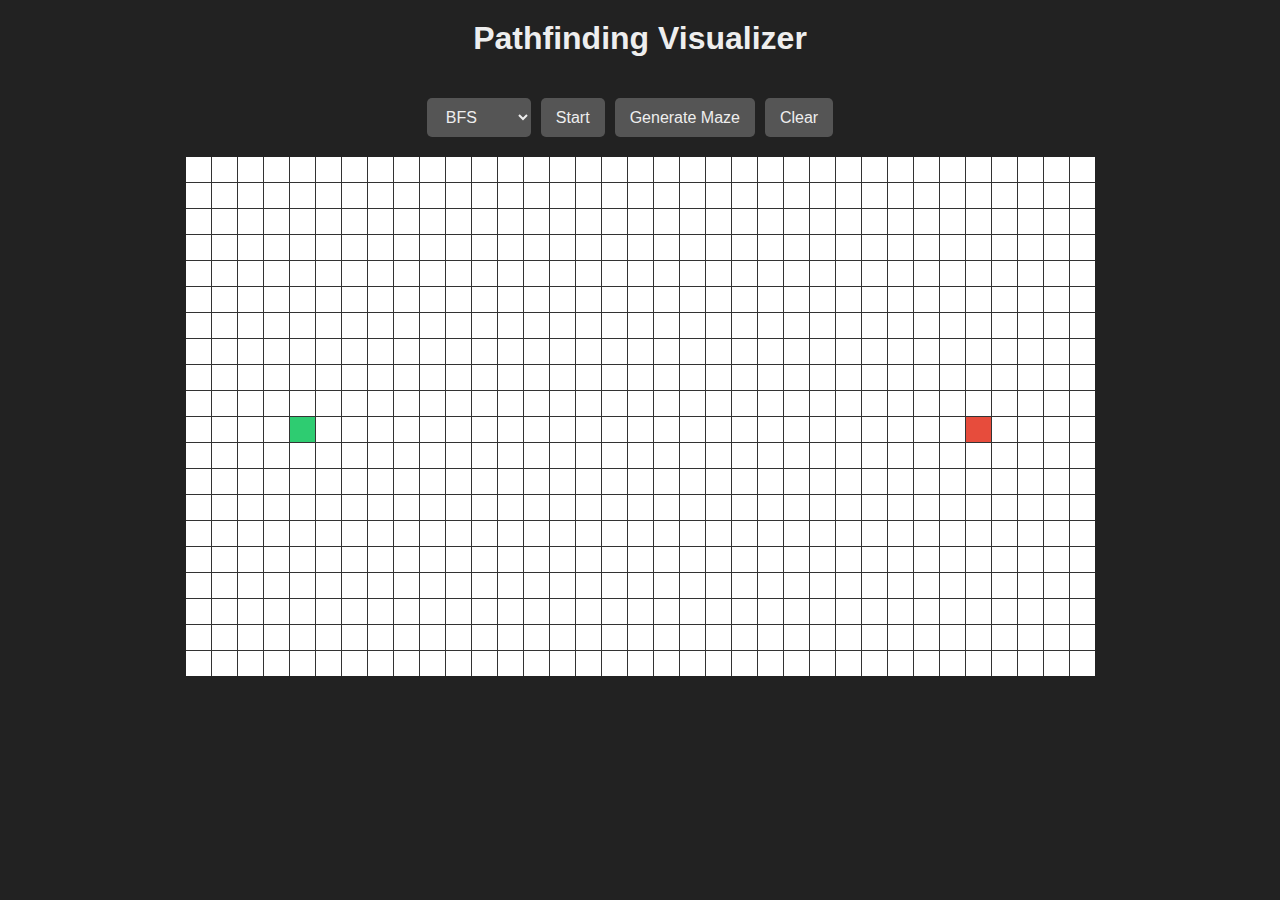
<file: pathvisualiser.html>
<!DOCTYPE html>
<html lang="en">
<head>
  <meta charset="UTF-8" />
  <title>Pathfinding Visualizer</title>
  <style>
    body {
      margin: 0;
      font-family: sans-serif;
      background: #222;
      color: #eee;
      display: flex;
      flex-direction: column;
      align-items: center;
    }
    h1 {
      margin-top: 20px;
    }
    #controls {
      margin: 20px;
      display: flex;
      gap: 10px;
      flex-wrap: wrap;
      justify-content: center;
    }
    button, select {
      padding: 10px 15px;
      font-size: 1rem;
      border: none;
      border-radius: 5px;
      cursor: pointer;
      background: #555;
      color: #eee;
      transition: background 0.3s;
    }
    button:hover, select:hover {
      background: #777;
    }
    #timeDisplay {
      margin-left: 10px;
      font-size: 1rem;
      align-self: center;
    }
    /* Grid styling */
    #grid {
      display: grid;
      /* adjust these values to change grid size */
      grid-template-columns: repeat(35, 25px);
      grid-template-rows: repeat(20, 25px);
      gap: 1px;
      background: #333;
    }
    .node {
      width: 25px;
      height: 25px;
      background: #fff;
      transition: background 0.2s;
      cursor: pointer;
    }
    .node-wall {
      background: #444;
    }
    .node-start {
      background: #2ecc71 !important;
    }
    .node-end {
      background: #e74c3c !important;
    }
    .node-visited {
      background: #3498db;
    }
    .node-shortest {
      background: #f1c40f;
    }
  </style>
</head>
<body>
  <h1>Pathfinding Visualizer</h1>
  <div id="controls">
    <select id="algorithm">
      <option value="bfs">BFS</option>
      <option value="dfs">DFS</option>
      <option value="dijkstra">Dijkstra</option>
      <option value="astar">A*</option>
    </select>
    <button id="startBtn">Start</button>
    <button id="mazeBtn">Generate Maze</button>
    <button id="clearBtn">Clear</button>
    <span id="timeDisplay"></span>
  </div>
  <div id="grid"></div>

  <script>
    // ====== Global Variables & Settings ======
    const ROWS = 20;
    const COLS = 35;
    const gridElement = document.getElementById("grid");
    const algorithmSelect = document.getElementById("algorithm");
    const startBtn = document.getElementById("startBtn");
    const mazeBtn = document.getElementById("mazeBtn");
    const clearBtn = document.getElementById("clearBtn");
    const timeDisplay = document.getElementById("timeDisplay");

    let grid = [];
    let isMouseDown = false;
    let isAnimating = false;

    // Define start and end positions
    const START_ROW = Math.floor(ROWS / 2);
    const START_COL = Math.floor(COLS / 8);
    const END_ROW = Math.floor(ROWS / 2);
    const END_COL = Math.floor((COLS * 7) / 8);

    // ====== Node Factory ======
    function createNode(row, col) {
      return {
        row,
        col,
        isStart: row === START_ROW && col === START_COL,
        isEnd: row === END_ROW && col === END_COL,
        isWall: false,
        isVisited: false,
        distance: Infinity,
        previousNode: null,
        // For A*
        f: Infinity,
        g: Infinity,
      };
    }

    // ====== Create Grid ======
    function createGrid() {
      grid = [];
      gridElement.innerHTML = "";
      for (let row = 0; row < ROWS; row++) {
        const currentRow = [];
        for (let col = 0; col < COLS; col++) {
          const node = createNode(row, col);
          currentRow.push(node);

          // Create the div element for each node
          const nodeDiv = document.createElement("div");
          nodeDiv.id = `node-${row}-${col}`;
          nodeDiv.classList.add("node");
          if (node.isStart) nodeDiv.classList.add("node-start");
          else if (node.isEnd) nodeDiv.classList.add("node-end");

          // Allow user to click (or drag) to add/remove walls
          nodeDiv.addEventListener("mousedown", () => {
            if (node.isStart || node.isEnd || isAnimating) return;
            node.isWall = !node.isWall;
            nodeDiv.classList.toggle("node-wall", node.isWall);
          });
          nodeDiv.addEventListener("mouseenter", (e) => {
            if (!isMouseDown || isAnimating) return;
            if (node.isStart || node.isEnd) return;
            node.isWall = true;
            nodeDiv.classList.add("node-wall");
          });
          gridElement.appendChild(nodeDiv);
        }
        grid.push(currentRow);
      }
    }

    // ====== Utility Functions ======
    function getNodeElement(node) {
      return document.getElementById(`node-${node.row}-${node.col}`);
    }

    function resetGridStates() {
      for (let row of grid) {
        for (let node of row) {
          node.isVisited = false;
          node.distance = Infinity;
          node.previousNode = null;
          node.f = Infinity;
          node.g = Infinity;
          // Remove visited & path classes
          const nodeEl = getNodeElement(node);
          nodeEl.classList.remove("node-visited", "node-shortest");
        }
      }
    }

    function getNeighbors(node) {
      const neighbors = [];
      const { row, col } = node;
      if (row > 0) neighbors.push(grid[row - 1][col]);
      if (row < ROWS - 1) neighbors.push(grid[row + 1][col]);
      if (col > 0) neighbors.push(grid[row][col - 1]);
      if (col < COLS - 1) neighbors.push(grid[row][col + 1]);
      return neighbors;
    }

    function getAllNodes() {
      const nodes = [];
      for (let row of grid) {
        for (let node of row) {
          nodes.push(node);
        }
      }
      return nodes;
    }

    function heuristic(a, b) {
      // Manhattan distance
      return Math.abs(a.row - b.row) + Math.abs(a.col - b.col);
    }

    function getShortestPath(endNode) {
      const path = [];
      let current = endNode;
      while (current !== null) {
        path.unshift(current);
        current = current.previousNode;
      }
      return path;
    }

    // ====== Algorithms ======
    function bfs(startNode, endNode) {
      const visitedNodesInOrder = [];
      const queue = [];
      startNode.isVisited = true;
      queue.push(startNode);
      while (queue.length) {
        const current = queue.shift();
        visitedNodesInOrder.push(current);
        if (current === endNode) return visitedNodesInOrder;
        for (let neighbor of getNeighbors(current)) {
          if (!neighbor.isVisited && !neighbor.isWall) {
            neighbor.isVisited = true;
            neighbor.previousNode = current;
            queue.push(neighbor);
          }
        }
      }
      return visitedNodesInOrder;
    }

    function dfs(startNode, endNode) {
      const visitedNodesInOrder = [];
      const stack = [];
      startNode.isVisited = true;
      stack.push(startNode);
      while (stack.length) {
        const current = stack.pop();
        visitedNodesInOrder.push(current);
        if (current === endNode) return visitedNodesInOrder;
        // To maintain a “proper” DFS order, reverse the neighbors
        const neighbors = getNeighbors(current).reverse();
        for (let neighbor of neighbors) {
          if (!neighbor.isVisited && !neighbor.isWall) {
            neighbor.isVisited = true;
            neighbor.previousNode = current;
            stack.push(neighbor);
          }
        }
      }
      return visitedNodesInOrder;
    }

    function dijkstra(startNode, endNode) {
      const visitedNodesInOrder = [];
      startNode.distance = 0;
      const unvisitedNodes = getAllNodes();
      while (unvisitedNodes.length) {
        // Sort nodes by current distance
        unvisitedNodes.sort((a, b) => a.distance - b.distance);
        const closest = unvisitedNodes.shift();
        if (closest.isWall) continue;
        // If we have an infinite distance, we're trapped.
        if (closest.distance === Infinity) return visitedNodesInOrder;
        closest.isVisited = true;
        visitedNodesInOrder.push(closest);
        if (closest === endNode) return visitedNodesInOrder;
        for (let neighbor of getNeighbors(closest)) {
          if (!neighbor.isVisited && !neighbor.isWall) {
            const tempDistance = closest.distance + 1;
            if (tempDistance < neighbor.distance) {
              neighbor.distance = tempDistance;
              neighbor.previousNode = closest;
            }
          }
        }
      }
      return visitedNodesInOrder;
    }

    function astar(startNode, endNode) {
      const visitedNodesInOrder = [];
      startNode.g = 0;
      startNode.f = heuristic(startNode, endNode);
      const openSet = [startNode];
      while (openSet.length) {
        // Sort openSet by f value
        openSet.sort((a, b) => a.f - b.f);
        const current = openSet.shift();
        if (current.isWall) continue;
        current.isVisited = true;
        visitedNodesInOrder.push(current);
        if (current === endNode) return visitedNodesInOrder;
        for (let neighbor of getNeighbors(current)) {
          if (neighbor.isWall) continue;
          const tentativeG = current.g + 1;
          if (tentativeG < neighbor.g) {
            neighbor.previousNode = current;
            neighbor.g = tentativeG;
            neighbor.f = neighbor.g + heuristic(neighbor, endNode);
            if (!openSet.includes(neighbor)) {
              openSet.push(neighbor);
            }
          }
        }
      }
      return visitedNodesInOrder;
    }

    // ====== Animation ======
    function animate(visitedNodes, shortestPath, travelTime) {
      isAnimating = true;
      // Animate visited nodes
      for (let i = 0; i < visitedNodes.length; i++) {
        setTimeout(() => {
          const node = visitedNodes[i];
          const nodeEl = getNodeElement(node);
          // Do not override start/end colors
          if (!node.isStart && !node.isEnd) {
            nodeEl.classList.add("node-visited");
          }
          // After the last visited node, animate the shortest path
          if (i === visitedNodes.length - 1) {
            animateShortest(shortestPath, travelTime);
          }
        }, 10 * i);
      }
    }

    function animateShortest(shortestPath, travelTime) {
      for (let i = 0; i < shortestPath.length; i++) {
        setTimeout(() => {
          const node = shortestPath[i];
          const nodeEl = getNodeElement(node);
          if (!node.isStart && !node.isEnd) {
            nodeEl.classList.add("node-shortest");
          }
          if (i === shortestPath.length - 1) {
            // Display travel time (for demonstration, we use the number of steps)
            timeDisplay.textContent = `Travel Time: ${travelTime}ms | Path Length: ${shortestPath.length}`;
            isAnimating = false;
          }
        }, 50 * i);
      }
    }

    // ====== Maze Generation ======
    function generateMaze() {
      if (isAnimating) return;
      resetGridStates();
      for (let row of grid) {
        for (let node of row) {
          // Skip start and end nodes
          if (node.isStart || node.isEnd) continue;
          // Randomly assign walls (30% probability)
          if (Math.random() < 0.3) {
            node.isWall = true;
            getNodeElement(node).classList.add("node-wall");
          } else {
            node.isWall = false;
            getNodeElement(node).classList.remove("node-wall");
          }
        }
      }
    }

    // ====== Clear Grid ======
    function clearGrid() {
      if (isAnimating) return;
      resetGridStates();
      for (let row of grid) {
        for (let node of row) {
          // Remove wall classes if any (but keep start/end as they are)
          if (!node.isStart && !node.isEnd) {
            node.isWall = false;
            getNodeElement(node).classList.remove("node-wall");
          }
        }
      }
      timeDisplay.textContent = "";
    }

    // ====== Run Selected Algorithm ======
    function visualize() {
      if (isAnimating) return;
      resetGridStates();
      const startNode = grid[START_ROW][START_COL];
      const endNode = grid[END_ROW][END_COL];
      const algo = algorithmSelect.value;
      let visitedNodes;
      const startTime = performance.now();
      if (algo === "bfs") {
        visitedNodes = bfs(startNode, endNode);
      } else if (algo === "dfs") {
        visitedNodes = dfs(startNode, endNode);
      } else if (algo === "dijkstra") {
        visitedNodes = dijkstra(startNode, endNode);
      } else if (algo === "astar") {
        visitedNodes = astar(startNode, endNode);
      }
      const endTime = performance.now();
      const travelTime = Math.floor(endTime - startTime);
      const shortestPath = getShortestPath(endNode);
      animate(visitedNodes, shortestPath, travelTime);
    }

    // ====== Event Listeners ======
    startBtn.addEventListener("click", visualize);
    mazeBtn.addEventListener("click", generateMaze);
    clearBtn.addEventListener("click", clearGrid);

    document.addEventListener("mousedown", () => isMouseDown = true);
    document.addEventListener("mouseup", () => isMouseDown = false);

    // ====== Initialization ======
    createGrid();
  </script>
</body>
</html>
</file>
